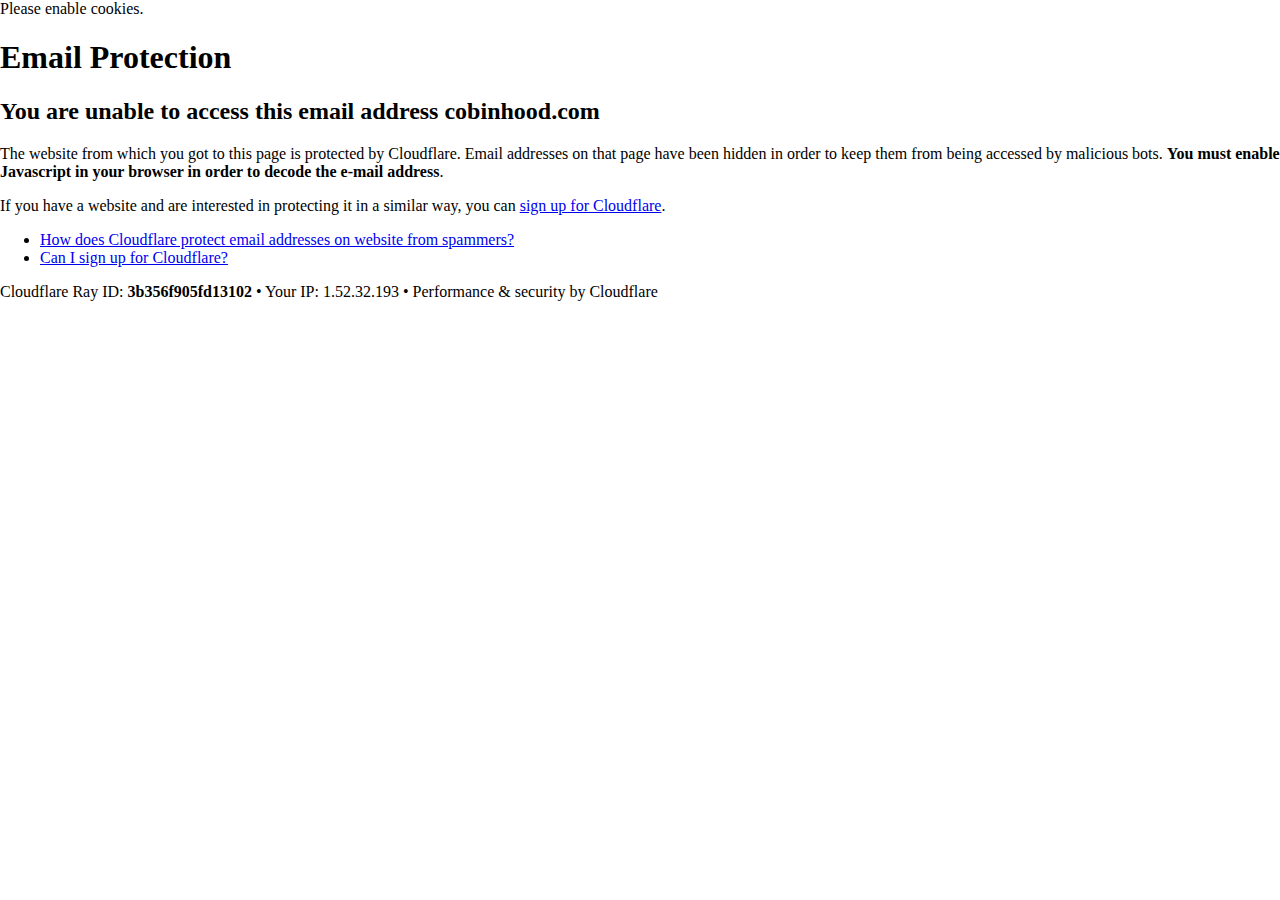
<file: cdn-cgi/l/email-protection.html>
<!DOCTYPE html>
<!--[if lt IE 7]> <html class="no-js ie6 oldie" lang="en-US"> <![endif]-->
<!--[if IE 7]>    <html class="no-js ie7 oldie" lang="en-US"> <![endif]-->
<!--[if IE 8]>    <html class="no-js ie8 oldie" lang="en-US"> <![endif]-->
<!--[if gt IE 8]><!--> <html class="no-js" lang="en-US"> <!--<![endif]-->
<!-- Added by HTTrack --><meta http-equiv="content-type" content="text/html;charset=UTF-8" /><!-- /Added by HTTrack -->
<head>
<title>Email Protection | Cloudflare</title>
<meta charset="UTF-8" />
<meta http-equiv="Content-Type" content="text/html; charset=UTF-8" />
<meta http-equiv="X-UA-Compatible" content="IE=Edge,chrome=1" />
<meta name="robots" content="noindex, nofollow" />
<meta name="viewport" content="width=device-width,initial-scale=1,maximum-scale=1" />
<link rel="stylesheet" id="cf_styles-css" href="https://cobinhood.com/cdn-cgi/styles/cf.errors.css" type="text/css" media="screen,projection" />
<!--[if lt IE 9]><link rel="stylesheet" id='cf_styles-ie-css' href="/cdn-cgi/styles/cf.errors.ie.css" type="text/css" media="screen,projection" /><![endif]-->
<style type="text/css">body{margin:0;padding:0}</style>
<!--[if lte IE 9]><script type="text/javascript" src="/cdn-cgi/scripts/jquery.min.js"></script><![endif]-->
<!--[if gte IE 10]><!--><script type="text/javascript" src="https://cobinhood.com/cdn-cgi/scripts/zepto.min.js"></script><!--<![endif]-->
<script type="text/javascript" src="https://cobinhood.com/cdn-cgi/scripts/cf.common.js"></script>

</head>
<body>
  <div id="cf-wrapper">
    <div class="cf-alert cf-alert-error cf-cookie-error" id="cookie-alert" data-translate="enable_cookies">Please enable cookies.</div>
    <div id="cf-error-details" class="cf-error-details-wrapper">
      <div class="cf-wrapper cf-header cf-error-overview">
        <h1 data-translate="block_headline">Email Protection</h1>
        <h2 class="cf-subheadline"><span data-translate="unable_to_access">You are unable to access this email address</span> cobinhood.com</h2>
      </div><!-- /.header -->

      <div class="cf-section cf-wrapper">
        <div class="cf-columns two">
          <div class="cf-column">
            <p>The website from which you got to this page is protected by Cloudflare. Email addresses on that page have been hidden in order to keep them from being accessed by malicious bots. <strong>You must enable Javascript in your browser in order to decode the e-mail address</strong>.</p>
            <p>If you have a website and are interested in protecting it in a similar way, you can <a href="https://www.cloudflare.com/sign-up?utm_source=email_protection">sign up for Cloudflare</a>.</p>
          </div>

          <div class="cf-column">
            <div class="grid_4">
              <div class="rail">
                  <div class="panel">
                      <ul class="nobullets">
                        <li><a class="modal-link-faq" href="https://support.cloudflare.com/hc/en-us/articles/200170016-What-is-Email-Address-Obfuscation-">How does Cloudflare protect email addresses on website from spammers?</a></li>
                        <li><a class="modal-link-faq" href="https://support.cloudflare.com/hc/en-us/categories/200275218-Getting-Started">Can I sign up for Cloudflare?</a></li>
                    </ul>
                </div>
              </div>
            </div>
          </div>
        </div>
      </div><!-- /.section -->

      <div class="cf-error-footer cf-wrapper">
  <p>
    <span class="cf-footer-item">Cloudflare Ray ID: <strong>3b356f905fd13102</strong></span>
    <span class="cf-footer-separator">&bull;</span>
    <span class="cf-footer-item"><span data-translate="your_ip">Your IP</span>: 1.52.32.193</span>
    <span class="cf-footer-separator">&bull;</span>
    <span class="cf-footer-item"><span data-translate="performance_security_by">Performance &amp; security by</span> <a data-orig-proto="https" data-orig-ref="www.cloudflare.com/5xx-error-landing?utm_source=error_footer" id="brand_link" target="_blank">Cloudflare</a></span>
    
  </p>
</div><!-- /.error-footer -->


    </div><!-- /#cf-error-details -->
  </div><!-- /#cf-wrapper -->

  <script type="text/javascript">
  window._cf_translation = {};
  
  
</script>

</body>
</html>
</file>
